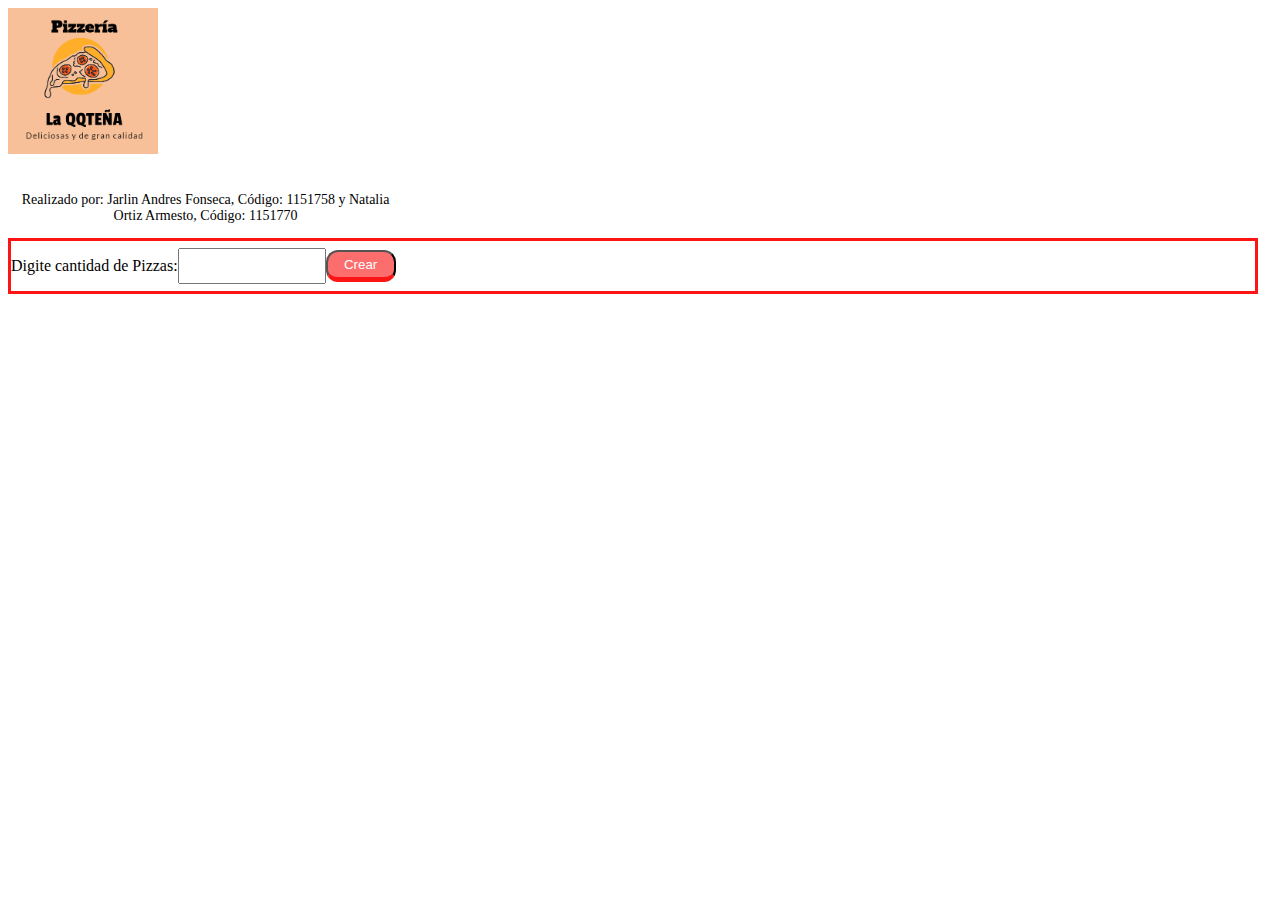
<file: index.html>
<!DOCTYPE html>
<html lang="en">

<head>
	<meta charset="UTF-8">
	<title>Pizzeria La QQTEÑA 1151758-1151770</title>

	<link rel="stylesheet" href="https://cdn.jsdelivr.net/npm/bootstrap@4.5.3/dist/css/bootstrap.min.css"
		integrity="sha384-TX8t27EcRE3e/ihU7zmQxVncDAy5uIKz4rEkgIXeMed4M0jlfIDPvg6uqKI2xXr2" crossorigin="anonymous">
	<link rel="stylesheet" href="css/index.css">



</head>


<body onload="nombrePizzeria()">

	<section>

		<div class="row  ml-3 m-1 mt-2 p-2">
			<div class="col-md-7  ">
				<img class="logo" src="imagenes/logoPizza2.PNG" alt="logo_pizzeria">

			</div>



			<div class="col-md-5  col2">


				<div class="row">



					<div class="col-md-12 text-center ">



						<div class="contenidoEncabezado">

							<h1 class="titulo" id="tituloID"><b> </b></h1>

							<div class="comatainer autores text-center ml-5">
								<p class=" ml-4">Realizado por: Jarlin Andres Fonseca, Código: 1151758 y Natalia Ortiz
									Armesto, Código: 1151770 </p>

							</div>




						</div>


					</div>

				</div>






			</div>


		</div>



	</section>


	<section class="contenido mt-3 ml-3 mr-3">


		<form class="formularioCantidadPizza  p-3  ml-4" action="">



			<p class="mr-3 mt-2">Digite cantidad de Pizzas:</p>

			<input class="input mr-3" type="text" id="digitoCantidad">

			<input class="boton mr-5" id="botonCrear" type="button" value="Crear"
				onclick="mostrarCantidadPizzasTamanio()">



			<div id="mostrarBotonRecargar">

			</div>


			<div class="clear"></div>


		</form>

	</section>


	<section class="contenido mt-3 ml-3 mr-3" id="contenidoFormulario"> </section>


	<section>
		<div class="row">

			<div class="col-md-4"></div>
			<div class="col-md-8 ">

				<div class="container text-right mt-3 ml-5 " id="botonCargarOpciones">


				</div>

			</div>



		</div>


	</section>




	<script src="js/pizzeria.js"></script>


	<script src="https://code.jquery.com/jquery-3.5.1.slim.min.js"
		integrity="sha384-DfXdz2htPH0lsSSs5nCTpuj/zy4C+OGpamoFVy38MVBnE+IbbVYUew+OrCXaRkfj"
		crossorigin="anonymous"></script>

	<script src="https://cdn.jsdelivr.net/npm/popper.js@1.16.1/dist/umd/popper.min.js"
		integrity="sha384-9/reFTGAW83EW2RDu2S0VKaIzap3H66lZH81PoYlFhbGU+6BZp6G7niu735Sk7lN"
		crossorigin="anonymous"></script>
	<script src="https://stackpath.bootstrapcdn.com/bootstrap/4.5.2/js/bootstrap.min.js"
		integrity="sha384-B4gt1jrGC7Jh4AgTPSdUtOBvfO8shuf57BaghqFfPlYxofvL8/KUEfYiJOMMV+rV"
		crossorigin="anonymous"></script>

</body>

</html>
</file>
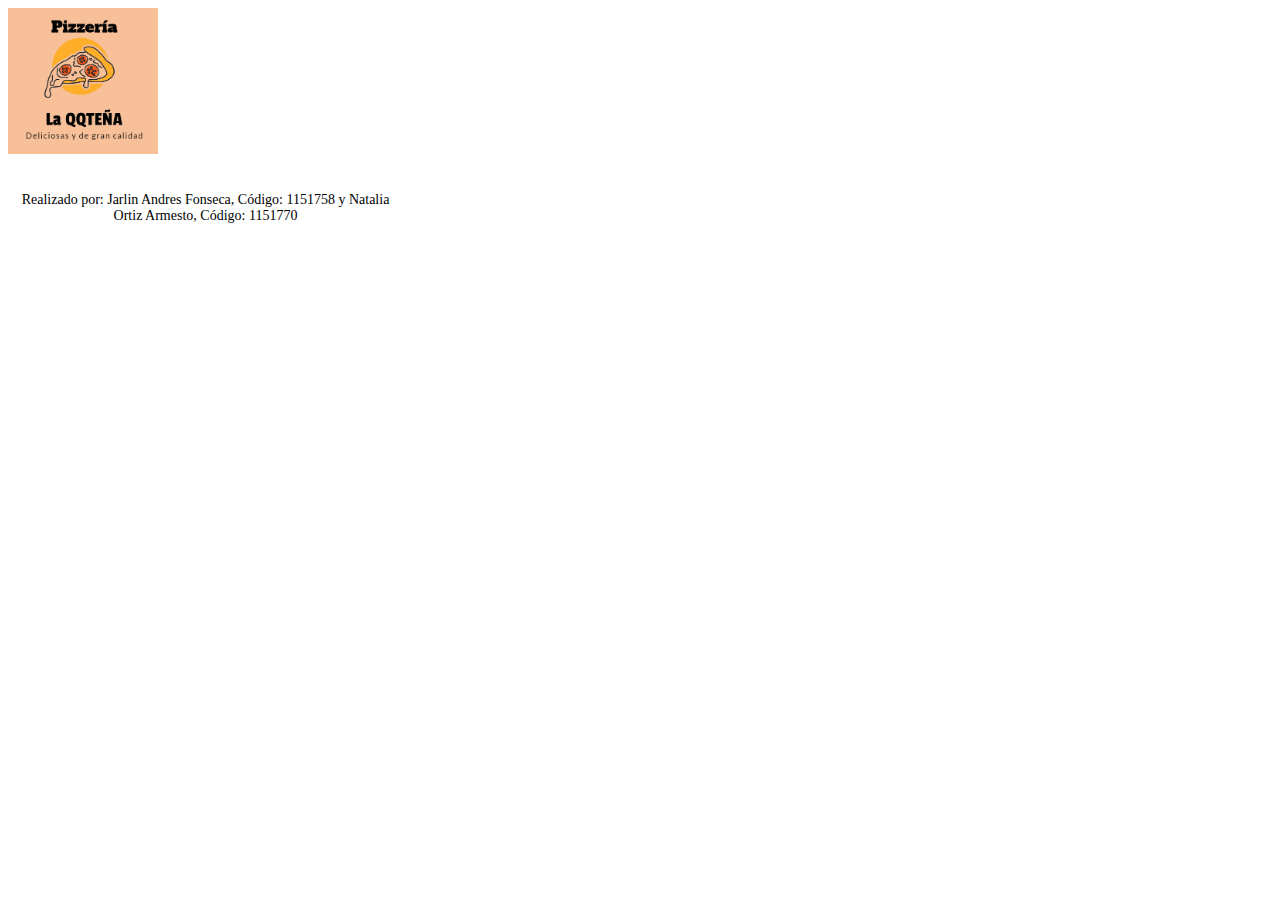
<file: html/factura.html>
<!DOCTYPE html>
<html lang="en">

<head>
	<meta charset="UTF-8">
	<title>Pizzeria La QQTEÑA-Factura 1151758-1151770</title>

	<link rel="stylesheet" href="https://cdn.jsdelivr.net/npm/bootstrap@4.5.3/dist/css/bootstrap.min.css"
		integrity="sha384-TX8t27EcRE3e/ihU7zmQxVncDAy5uIKz4rEkgIXeMed4M0jlfIDPvg6uqKI2xXr2" crossorigin="anonymous">
	<link rel="stylesheet" href="../css/index.css">



</head>


<body onload="cargarFuncionesFactura()">

	<section>

		<div class="row  ml-3 m-1 mt-2 p-2">
			<div class="col-md-7  ">
				<img class="logo" src="../imagenes/logoPizza2.PNG" alt="logo_pizzeria">

			</div>



			<div class="col-md-5  col2">


				<div class="row">



					<div class="col-md-12 text-center ">



						<div class="contenidoEncabezado">

							<h1 class="titulo" id="tituloID"><b> </b></h1>

							<div class="comatainer autores text-center ml-5">
								<p class=" ml-4">Realizado por: Jarlin Andres Fonseca, Código: 1151758 y Natalia Ortiz
									Armesto, Código: 1151770 </p>

							</div>




						</div>


					</div>

				</div>





			</div>


		</div>

	</section>




	<section class="contenidoFactura mt-5 bt-5 ml-3 mr-3" id="contenidoFacturaPrecios">

		<div id="tablaID">

		</div>

	</section>



	<script src="../js/pizzeria.js"></script>


	<script src="https://code.jquery.com/jquery-3.5.1.slim.min.js"
		integrity="sha384-DfXdz2htPH0lsSSs5nCTpuj/zy4C+OGpamoFVy38MVBnE+IbbVYUew+OrCXaRkfj"
		crossorigin="anonymous"></script>

	<script src="https://cdn.jsdelivr.net/npm/popper.js@1.16.1/dist/umd/popper.min.js"
		integrity="sha384-9/reFTGAW83EW2RDu2S0VKaIzap3H66lZH81PoYlFhbGU+6BZp6G7niu735Sk7lN"
		crossorigin="anonymous"></script>
	<script src="https://stackpath.bootstrapcdn.com/bootstrap/4.5.2/js/bootstrap.min.js"
		integrity="sha384-B4gt1jrGC7Jh4AgTPSdUtOBvfO8shuf57BaghqFfPlYxofvL8/KUEfYiJOMMV+rV"
		crossorigin="anonymous"></script>

</body>

</html>
</file>
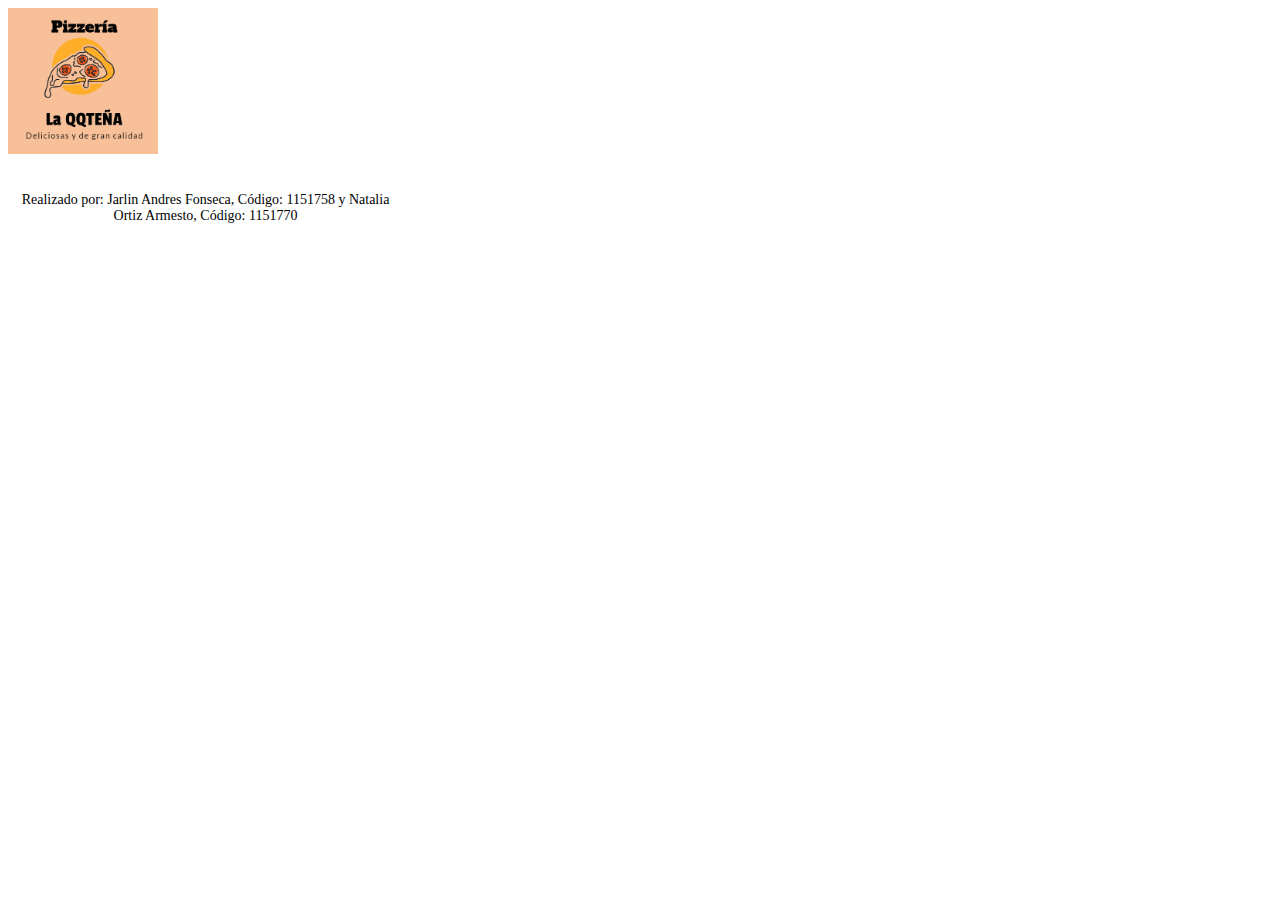
<file: html/opciones.html>
<!DOCTYPE html>
<html lang="en">

<head>
	<meta charset="UTF-8">
	<title>Pizzeria La QQTEÑA-Opciones 1151758-1151770</title>

	<link rel="stylesheet" href="https://cdn.jsdelivr.net/npm/bootstrap@4.5.3/dist/css/bootstrap.min.css"
		integrity="sha384-TX8t27EcRE3e/ihU7zmQxVncDAy5uIKz4rEkgIXeMed4M0jlfIDPvg6uqKI2xXr2" crossorigin="anonymous">
	<link rel="stylesheet" href="../css/index.css">



</head>


<body onload="obtenerInformacionOpciones()">

	<section>

		<div class="row  ml-3 m-1 mt-2 p-2">
			<div class="col-md-7  ">
				<img class="logo" src="../imagenes/logoPizza2.PNG" alt="logo_pizzeria">

			</div>



			<div class="col-md-5  col2">


				<div class="row">



					<div class="col-md-12 text-center ">



						<div class="contenidoEncabezado">

							<h1 class="titulo" id="tituloID"><b> </b></h1>

							<div class="comatainer autores text-center ml-5">
								<p class=" ml-4">Realizado por: Jarlin Andres Fonseca, Código: 1151758 y Natalia Ortiz
									Armesto, Código: 1151770 </p>

							</div>




						</div>


					</div>

				</div>






			</div>


		</div>



	</section>


	<section class="contenidoOpciones mt-3 ml-3 mr-3" id="contenidoAdicionalesSabores">
	</section>

	<section>

		<div class="row">

			<div class="col-md-4">


			</div>
			<div class="col-md-8">
				<div class="botonCF mt-4 mb-3 " id="botonCargaFactura">



				</div>



			</div>

		</div>




	</section>



	<script src="../js/pizzeria.js"></script>


	<script src="https://code.jquery.com/jquery-3.5.1.slim.min.js"
		integrity="sha384-DfXdz2htPH0lsSSs5nCTpuj/zy4C+OGpamoFVy38MVBnE+IbbVYUew+OrCXaRkfj"
		crossorigin="anonymous"></script>

	<script src="https://cdn.jsdelivr.net/npm/popper.js@1.16.1/dist/umd/popper.min.js"
		integrity="sha384-9/reFTGAW83EW2RDu2S0VKaIzap3H66lZH81PoYlFhbGU+6BZp6G7niu735Sk7lN"
		crossorigin="anonymous"></script>
	<script src="https://stackpath.bootstrapcdn.com/bootstrap/4.5.2/js/bootstrap.min.js"
		integrity="sha384-B4gt1jrGC7Jh4AgTPSdUtOBvfO8shuf57BaghqFfPlYxofvL8/KUEfYiJOMMV+rV"
		crossorigin="anonymous"></script>

</body>

</html>
</file>
<file: css/index.css>
.logo{
	width: 150px;
}


.autores{
	font-size: 14px;
	width: 395px;
	text-align: center;
}


.titulo{

	font-size: 50px;
}

.contenido{
 width: 1250px;
}

.contenidoOpciones{
width: 1150px;

}

.tamanioFilaSabores{

	width: 1070px;
  height: 100px;


}


.formularioCantidadPizza, .tamaniosPizzas{
	display: flex;
	align-items: center;
	border:  solid #FD1414 ;
}

.formularioOpcionesPizza {
  border:  solid #FD1414 ;

}

.input{

	width: 140px;
	height: 30px;
}

.input:focus { 
       outline: none;
        border-color: #FFDFDF;
       box-shadow: 0 0 10px #FFDFDF;
}
#botonCrear{
	width: 70px;
	height: 32px;
}

#botonCargarNuevo{
	width: 150px;
	height: 32px;

}

#botonCargarFactura{
  width: 150px;

}

.boton{
  background:  #FC6D6D;
  border-bottom: 5px solid #FD1414;
  border-radius: 12px;
  color: #fff;
  cursor: pointer;
  display: block;  
  text-align: center;
  transition: all 0.2s ease 0s;
 
}
.boton:hover{
	background: #FD1414;
}


.selector{
	width: 130px;
}

.imagenesSabores{
  width: 220px;
  height: 140px;;
}

table{
	background: #ec8787;
	overflow:hidden;
	border-collapse:collapse; 
	-webkit-border-radius:12px;	-moz-border-radius:12px;border-radius:12px; 
    width: 1150px;
	margin: auto;
	margin-bottom: 40px;
} 
table th{
	color:#FFF;
	padding:10px 10px;
	background-color:rgba(216, 15, 15, 0.918);
	height:20px;
}
table tr:nth-child(even) {
 	color:#fff;
	background:#e08282; 
}
table tr:nth-child(odd) {
	background: #fff;
	
}
table tr:hover{
	color:#fff;
	background-color:rgba(145, 6, 6, 0.966);
}
</file>
